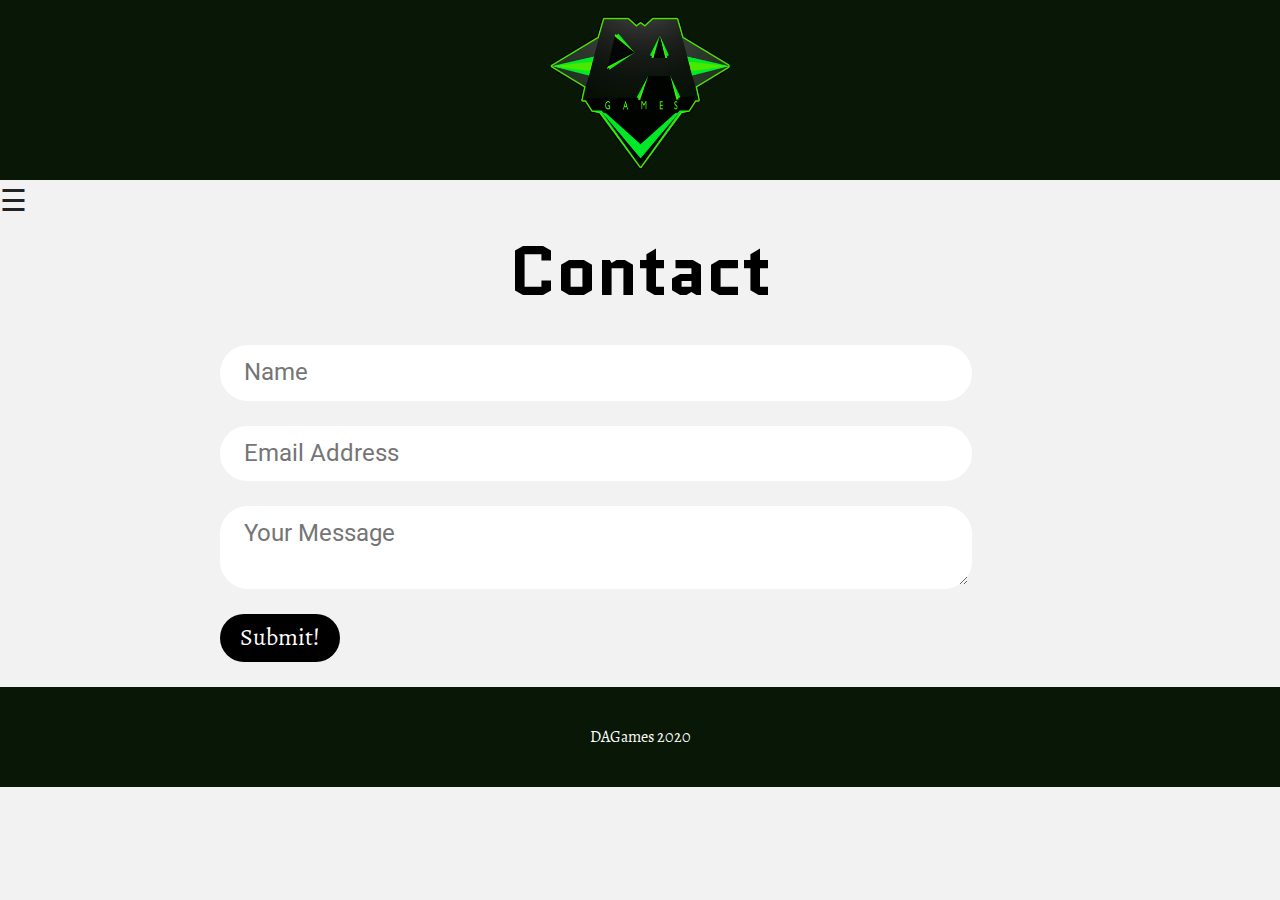
<file: contact.html>
<!doctype html>
<html class="no-js" lang="">
<head>
  <meta charset="utf-8">
  <title>DaGames Website</title>
  <meta name="description" content="">
  <meta name="viewport" content="width=device-width, initial-scale=1">
  <link rel="icon" href="favicon.ico" type="image/gif" sizes="16x16">
  <!-- Place favicon.ico in the root directory -->
  <link rel="stylesheet" href="css/normalize.css">
  <link rel="stylesheet" href="css/main.css">
</head>
<body style="background-color: #f2f2f2;">
    <!-- Off Canvas Navigation -->
    <div id="mySidenav" class="sidenav">
      <a href="javascript:void(0)" class="closebtn" onclick="closeNav()">&times;</a>
      <a href="index.html">Home</a>
      <a href="about.html">About</a>
      <a href="tour.html">Tour</a>
      <a href="contact.html">Contact</a>
    </div>
<div id="main">
  <header>
      <img src="img/Dagames.png" alt="DaGames logo">
  </header>
  <section class="main-content-contact">
    <!-- Toggle Menu -->
    <span onclick="openNav()" class="hamburger">&#9776;</span>
    <div class="contactinfo">
        <!-- Contact Content-->
        <h1>Contact</h1>
        <form>
           <input type="text" name="name" placeholder="Name" required>
           <input type="email" name="email" placeholder="Email Address" required>
           <textarea type="textarea" name="message" placeholder="Your Message"></textarea>
           <input type="submit" value="Submit!">
        </form>
       </div>
  </section>
  <footer id="fixedfooter">
    <p class="Copyright">DAGames 2020</p>
  </footer>
</div>
  <script src="js/modernizr-3.11.2.min.js"></script>
  <script src="js/main.js"></script>
</body>
</html>
</file>
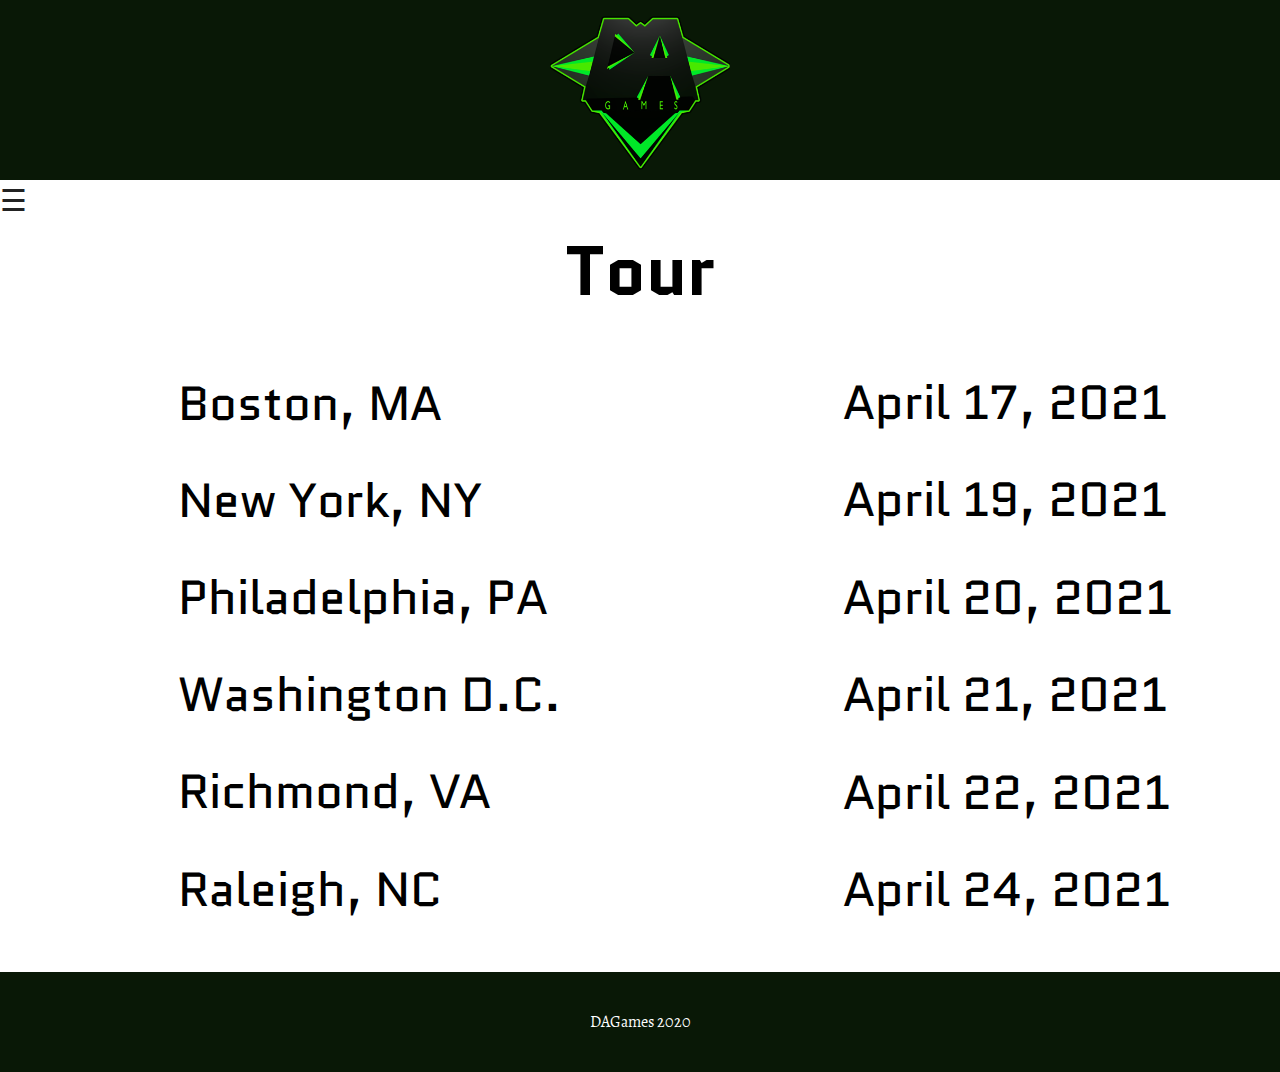
<file: tour.html>
<!doctype html>
<html class="no-js" lang="">

<head>
  <meta charset="utf-8">
  <title>DaGames Website</title>
  <meta name="description" content="">
  <meta name="viewport" content="width=device-width, initial-scale=1">

  <link rel="icon" href="favicon.ico" type="image/gif" sizes="16x16">
  <!-- Place favicon.ico in the root directory -->

  <link rel="stylesheet" href="css/normalize.css">
  <link rel="stylesheet" href="css/main.css">

</head>
<body>

    <!-- Off Canvas Navigation -->

    <div id="mySidenav" class="sidenav">
      <a href="javascript:void(0)" class="closebtn" onclick="closeNav()">&times;</a>
      <a href="index.html">Home</a>
      <a href="about.html">About</a>
      <a href="tour.html">Tour</a>
      <a href="contact.html">Contact</a>
    </div>

<div id="main">
  <header>
      <img src="img/Dagames.png" alt="DaGames logo">
  </header>


  <section class="main-content-tour">
    <!-- Toggle Menu -->
    <span onclick="openNav()" class="hamburger">&#9776;</span>

   <h1>Tour</h1>
   <div class="TourDates">
   <div class="cities">
     <ul class="cities">
       <li>Boston, MA</li>
       <li>New York, NY</li>
       <li>Philadelphia, PA</li>
       <li>Washington D.C.</li>
       <li>Richmond, VA</li>
       <li>Raleigh, NC</li>
     </ul>
   </div>
   <div class="dates">
     <ul class="dates">
       <li>April 17, 2021</li>
       <li>April 19, 2021</li>
       <li>April 20, 2021</li>
       <li>April 21, 2021</li>
       <li>April 22, 2021</li>
       <li>April 24, 2021</li>
     </ul>
   </div>
 </div>
  </section>


  <footer id="fixedfooter">
    <p class="Copyright">DAGames 2020</p>
  </footer>
</div>


  <script src="js/modernizr-3.11.2.min.js"></script>
  <script src="js/main.js"></script>


</body>

</html>
</file>
<file: css/main.css>
/*! HTML5 Boilerplate v8.0.0 | MIT License | https://html5boilerplate.com/ */

/* main.css 2.1.0 | MIT License | https://github.com/h5bp/main.css#readme */
/*
 * What follows is the result of much research on cross-browser styling.
 * Credit left inline and big thanks to Nicolas Gallagher, Jonathan Neal,
 * Kroc Camen, and the H5BP dev community and team.
 */

/* ==========================================================================
   Base styles: opinionated defaults
   ========================================================================== */
@import url('https://fonts.googleapis.com/css2?family=Headland+One&family=Sahitya:wght@400;700&display=swap');
@import url('https://fonts.googleapis.com/css2?family=Quantico&display=swap');
@import url('https://fonts.googleapis.com/css2?family=Roboto:ital,wght@1,500&display=swap');
html {
  color: #222;
  font-size: 1em;
  line-height: 1.4;
  font-family: 'Sahitya', serif;
}

/*
 * Remove text-shadow in selection highlight:
 * https://twitter.com/miketaylr/status/12228805301
 *
 * Vendor-prefixed and regular ::selection selectors cannot be combined:
 * https://stackoverflow.com/a/16982510/7133471
 *
 * Customize the background color to match your design.
 */

::-moz-selection {
  background: #b3d4fc;
  text-shadow: none;
}

::selection {
  background: #b3d4fc;
  text-shadow: none;
}

/*
 * A better looking default horizontal rule
 */

hr {
  display: block;
  height: 1px;
  border: 0;
  border-top: 1px solid #ccc;
  margin: 1em 0;
  padding: 0;
}

/*
 * Remove the gap between audio, canvas, iframes,
 * images, videos and the bottom of their containers:
 * https://github.com/h5bp/html5-boilerplate/issues/440
 */

audio,
canvas,
iframe,
img,
svg,
video {
  vertical-align: middle;
}

/*
 * Remove default fieldset styles.
 */

fieldset {
  border: 0;
  margin: 0;
  padding: 0;
}

/*
 * Allow only vertical resizing of textareas.
 */

textarea {
  resize: vertical;
}

/* ==========================================================================
   Author's custom styles
   ========================================================================== */

/* Added overflow-x: hidden to turn of horizontal scrolling */
body{
  background-color: #ffffff;
  overflow-x: hidden;
}

header{
  width: 100vw;
  height: 180px;
  background-color: #091806;
  display: flex;
  justify-content: center;
  align-items: center;
  margin: 0px;
}

header img{
  width: 14%;
  height: auto;
  margin: 10px;
}

/* Added width: 100vw to make sure the background image is as wide as the browser window */
.main-content-home{
  background-image: url('../img/EBTfhqWWkAE6FQJ.jpg');
  background-size: cover;
  background-position: top;
  background-repeat: no-repeat;
  height: 750px;
  margin: 0px;
  width: 100vw;
}

/* added margin: 0px to make sure there was no space around the h1 */
.main-content-home h1{
  color: black;
  -webkit-text-fill-color: #00E82C;
  -webkit-text-stroke-width: 1px;
  -webkit-text-stroke-color: black;
  display: flex;
  justify-content: center;
  align-items: center;
  font-size: 70px;
  font-family: 'Quantico', sans-serif;
  margin: 0px;

}

/* added in navigation styles to get the nav positioned and the links to line up */
nav{
  display: flex;
  justify-content: center;
  align-items: center;
  flex-direction: column;
  position: relative;
  right: 500px;
  top: 80px;
}

nav ul{
  list-style-type: none;
}

nav ul li{
  margin: 15px;
}

nav ul li a{
  color: #ffffff;
  text-decoration: none;
  font-size: 48px;
  font-family: 'Headland One', serif;
}

.main-content-about h1{
  color: black;
  display: flex;
  justify-content: center;
  align-items: center;
  font-size: 70px;
  font-family: 'Quantico', sans-serif;
  margin: 0px;
}

.main-content-about p{
  font-family: 'Sahitya', serif;
  color: black;
}

.main-content-about .heading{
  justify-content: center;
  display: flex;
  column-span: all;
}

.main-content-about .biographies{
  column-count: 4;
  column-gap: normal;
  column-width: 100px;
  display: flex;
}

.biobox{
  display: flex;
  flex-direction: column;
  text-align: left;
  margin: 25px;
  width: 20%;
}

.biobox h2{
  margin: 0px;
}

.main-content-tour h1{
    color: black;
    display: flex;
    justify-content: center;
    align-items: center;
    font-size: 70px;
    font-family: 'Quantico', sans-serif;
    margin: 0px;
}

.TourDates{
  display: flex;
  justify-content: center;
  flex-direction: row;
  width: 100vw;
  margin: 0 auto;
}

.cities, .dates {
  display: grid;
  justify-content: center;
  flex-direction: column;
  width: 100%;
  margin: 2%;
}

.main-content-tour ul{
  list-style-type: none;
  text-align: left;
}

.main-content-tour ul li{
    margin: 15px;
    color: #000000;
    text-decoration: none;
    font-size: 48px;
    font-family: 'Quantico', serif;
}

.main-content-contact{
  background-color: #f2f2f2;
}

.main-content-contact h1{
    color: black;
    display: flex;
    justify-content: center;
    align-items: center;
    font-size: 70px;
    font-family: 'Quantico', sans-serif;
    margin: 0px;
}

form input{
  margin: 25px 220px;
  padding: 10px 20px;
  font-size: 24px;
  border-radius: 28px;
  border: 4px solid white;
  justify-content: center;
  align-items: center;
  flex-direction: row;
  display: flex;
}

.contactinfo{
  display: flex;
  justify-content: center;
  flex-direction: column;
  width: 100vw;
  margin: 0 auto;
}

input[type=text], input[type=email]{
  width: 55%;
}

::placeholder{
  font-family: 'Roboto', sans-serif;
}

input[type=submit]{
  border: none;
  background-color: black;
  color: white;
}

textarea{
  margin: 25px 220px;
  padding: 10px 20px;
  font-size: 24px;
  border-radius: 28px;
  border: 4px solid white;
  justify-content: center;
  align-items: center;
  flex-direction: row;
  display: flex;
  width: 55%;
  height: 55%;
}

footer{
  width: 100vw;
  height: 100px;
  background-color: #091806;
  display: flex;
  justify-content: center;
  align-items: center;
  margin: 0px;
  color: white;
  position: relative;
  bottom: 0px;
}


/* Off Canvas Menu - You will need to style to your liking */

.hamburger{
  font-size: 30px;
}

/* The side navigation menu */
.sidenav {
  height: 100%; /* 100% Full-height */
  width: 0; /* 0 width - change this with JavaScript */
  position: fixed; /* Stay in place */
  z-index: 1; /* Stay on top */
  top: 0;
  left: 0;
  background-color: #111; /* Black*/
  overflow-x: hidden; /* Disable horizontal scroll */
  padding-top: 60px; /* Place content 60px from the top */
  transition: 0.5s; /* 0.5 second transition effect to slide in the sidenav */
}

/* The navigation menu links */
.sidenav a {
  padding: 8px 8px 8px 32px;
  text-decoration: none;
  font-size: 25px;
  color: #818181;
  display: block;
  transition: 0.3s;
}

/* When you mouse over the navigation links, change their color */
.sidenav a:hover {
  color: #f1f1f1;
}

/* Position and style the close button (top right corner) */
.sidenav .closebtn {
  position: absolute;
  top: 0;
  right: 25px;
  font-size: 36px;
  margin-left: 50px;
}

/* Style page content - use this if you want to push the page content to the right when you open the side navigation */
#main {
  transition: margin-left .5s;
}

/* On smaller screens, where height is less than 450px, change the style of the sidenav (less padding and a smaller font size) */
@media screen and (max-height: 450px) {
  .sidenav {padding-top: 15px;}
  .sidenav a {font-size: 18px;}
}


/* Media Queries */

@media screen and (max-width: 768px){

  nav {
    right: 260px;
}

.main-content-tour ul li {
  font-size: 30px;
}

.contactinfo {
  position: relative;
  left: -50px;
}

.heading p{
  width: 80%;
}

.TourDates {
  position: relative;
  left: -35px;
}

#fixedfooter{
  position: fixed;
}

}





@media screen and (max-width: 320px){

  header{
    width: 100vw;
    height: 90px;
  }

  header img{
    width: 27%;
    height: auto;
    margin: 10px;
  }

  nav {
    right: 85px;
    top: 30px;
}

nav ul li a{
  font-size: 30px;
}

.main-content-home h1{
  font-size: 27px;
}

.main-content-home{
  height: 450px;
  width: 100vw;
}

.main-content-about h1{
  font-size: 60px;
}

.main-content-about .heading{
  text-align: center;
}

.biographies{
  flex-direction: column;
}

.biobox{
  display: flex;
  flex-direction: column;
  text-align: left;
  margin: 20px;
  width: 85%;
}

.main-content-tour h1{
    font-size: 45px;
}

.cities, .dates {
  width: 95%;
  margin: 1%;
}

.main-content-tour ul li{
    margin: 15px;
    font-size: 13px;
}

.main-content-contact h1 {
  position: relative;
  left: 40px;
  font-size: 50px;
}

form input {
  margin: 9px 70px;
  padding: 7px 34px;
  font-size: 20px;
  border-radius: 28px;
  border: 4px solid white;
}

textarea{
  margin: 9px 70px;
  padding: 7px 34px;
  font-size: 20px;
  border-radius: 28px;
  border: 4px solid white;
  width: 55%;
  height: 55%;
}

footer{
  width: 100vw;
  height: 65px;
}

#fixedfooter{
  position: fixed;
}

}
/* ==========================================================================
   Helper classes
   ========================================================================== */

/*
 * Hide visually and from screen readers
 */

.hidden,
[hidden] {
  display: none !important;
}

/*
 * Hide only visually, but have it available for screen readers:
 * https://snook.ca/archives/html_and_css/hiding-content-for-accessibility
 *
 * 1. For long content, line feeds are not interpreted as spaces and small width
 *    causes content to wrap 1 word per line:
 *    https://medium.com/@jessebeach/beware-smushed-off-screen-accessible-text-5952a4c2cbfe
 */

.sr-only {
  border: 0;
  clip: rect(0, 0, 0, 0);
  height: 1px;
  margin: -1px;
  overflow: hidden;
  padding: 0;
  position: absolute;
  white-space: nowrap;
  width: 1px;
  /* 1 */
}

/*
 * Extends the .sr-only class to allow the element
 * to be focusable when navigated to via the keyboard:
 * https://www.drupal.org/node/897638
 */

.sr-only.focusable:active,
.sr-only.focusable:focus {
  clip: auto;
  height: auto;
  margin: 0;
  overflow: visible;
  position: static;
  white-space: inherit;
  width: auto;
}

/*
 * Hide visually and from screen readers, but maintain layout
 */

.invisible {
  visibility: hidden;
}

/*
 * Clearfix: contain floats
 *
 * For modern browsers
 * 1. The space content is one way to avoid an Opera bug when the
 *    `contenteditable` attribute is included anywhere else in the document.
 *    Otherwise it causes space to appear at the top and bottom of elements
 *    that receive the `clearfix` class.
 * 2. The use of `table` rather than `block` is only necessary if using
 *    `:before` to contain the top-margins of child elements.
 */

.clearfix::before,
.clearfix::after {
  content: " ";
  display: table;
}

.clearfix::after {
  clear: both;
}

/* ==========================================================================
   EXAMPLE Media Queries for Responsive Design.
   These examples override the primary ('mobile first') styles.
   Modify as content requires.
   ========================================================================== */

@media only screen and (min-width: 35em) {
  /* Style adjustments for viewports that meet the condition */
}

@media print,
  (-webkit-min-device-pixel-ratio: 1.25),
  (min-resolution: 1.25dppx),
  (min-resolution: 120dpi) {
  /* Style adjustments for high resolution devices */
}

/* ==========================================================================
   Print styles.
   Inlined to avoid the additional HTTP request:
   https://www.phpied.com/delay-loading-your-print-css/
   ========================================================================== */

@media print {
  *,
  *::before,
  *::after {
    background: #fff !important;
    color: #000 !important;
    /* Black prints faster */
    box-shadow: none !important;
    text-shadow: none !important;
  }

  a,
  a:visited {
    text-decoration: underline;
  }

  a[href]::after {
    content: " (" attr(href) ")";
  }

  abbr[title]::after {
    content: " (" attr(title) ")";
  }

  /*
   * Don't show links that are fragment identifiers,
   * or use the `javascript:` pseudo protocol
   */
  a[href^="#"]::after,
  a[href^="javascript:"]::after {
    content: "";
  }

  pre {
    white-space: pre-wrap !important;
  }

  pre,
  blockquote {
    border: 1px solid #999;
    page-break-inside: avoid;
  }

  /*
   * Printing Tables:
   * https://web.archive.org/web/20180815150934/http://css-discuss.incutio.com/wiki/Printing_Tables
   */
  thead {
    display: table-header-group;
  }

  tr,
  img {
    page-break-inside: avoid;
  }

  p,
  h2,
  h3 {
    orphans: 3;
    widows: 3;
  }

  h2,
  h3 {
    page-break-after: avoid;
  }
}
</file>
